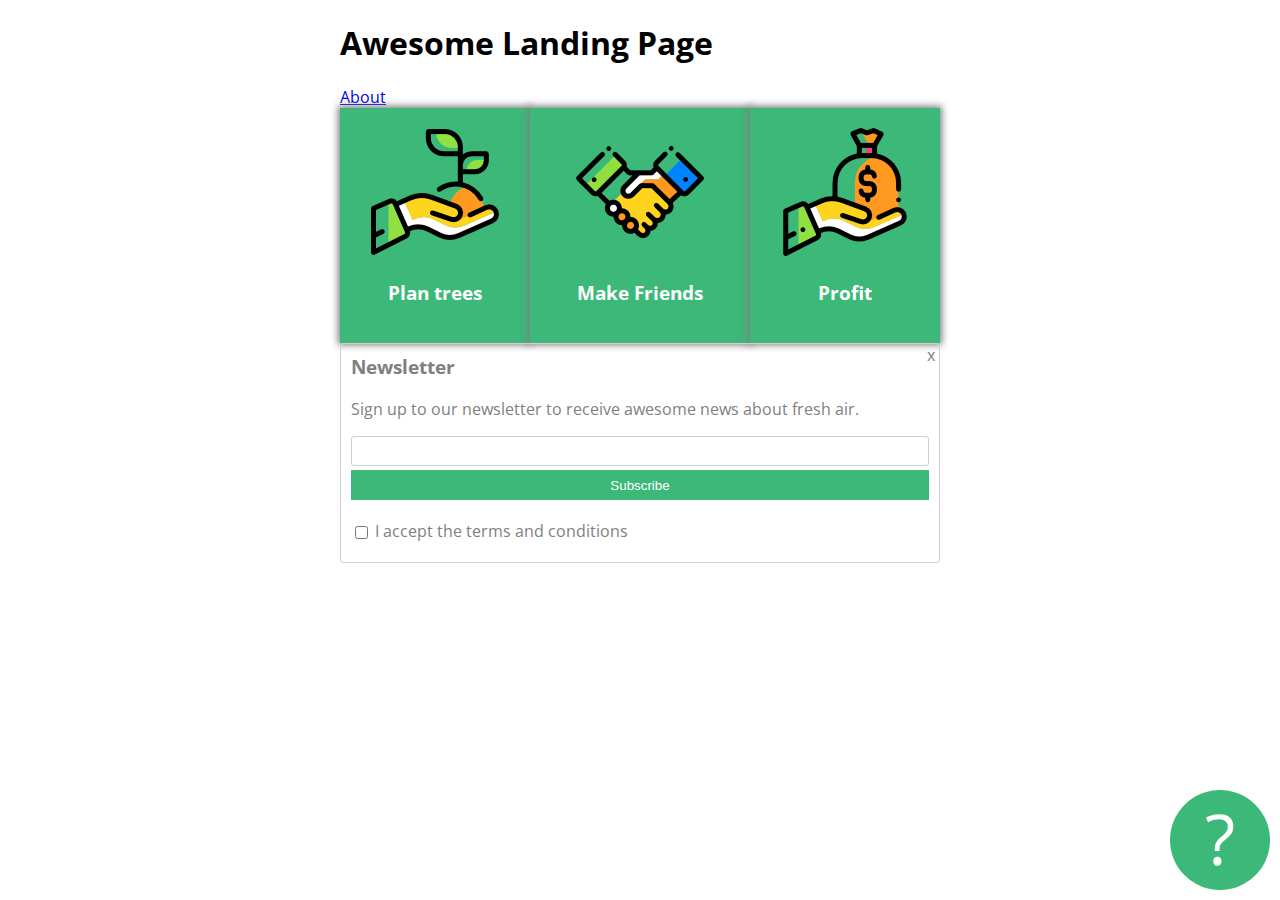
<file: index.html>
<!DOCTYPE html>
<html lang="en" >
<head>
  <meta charset="UTF-8">
  <title>CodePen - Haladó Html és Css</title>
  <link rel="preconnect" href="https://fonts.gstatic.com">
<link href="https://fonts.googleapis.com/css2?family=Open+Sans&display=swap" rel="stylesheet"><link rel="stylesheet" href="./style.css">

</head>
<body>
<!-- partial:index.partial.html -->
<div class="container">
  <h1>Awesome Landing Page</h1>
  <a href="about.html">About</a>
  <div id="card-holder">
    
    <div class="card">
      <img src="images/tree.png" alt="">
      <h3>Plan trees</h3>
    </div>
                                                                                                                      
    <div class="card middle">
                   
      <img src="images/deal.png" alt="">
      <h3>Make Friends<h3/>                                                       
    </div>

    <div class="card">
      <img src="images/money.png" alt="">
      <h3>Profit</h3>
    </div>

  </div>
  <div class="newsletter">
    <h3>
      Newsletter
    </h3>
  
      <p>Sign up to our newsletter to receive awesome news about fresh air.</p>
      <form>
        <input type="text" id="email">
        <button type="submit">
          Subscribe
        </button>
        <input id="terms" type="checkbox"> 
        <label for= "terms">I accept the terms and conditions</label>
      </form>
  <div id="closex">
      x
  </div>
</div>
    <div id="questionmark">
      ?
    </div>
</div>
<!-- partial -->
  
</body>
</html>
</file>
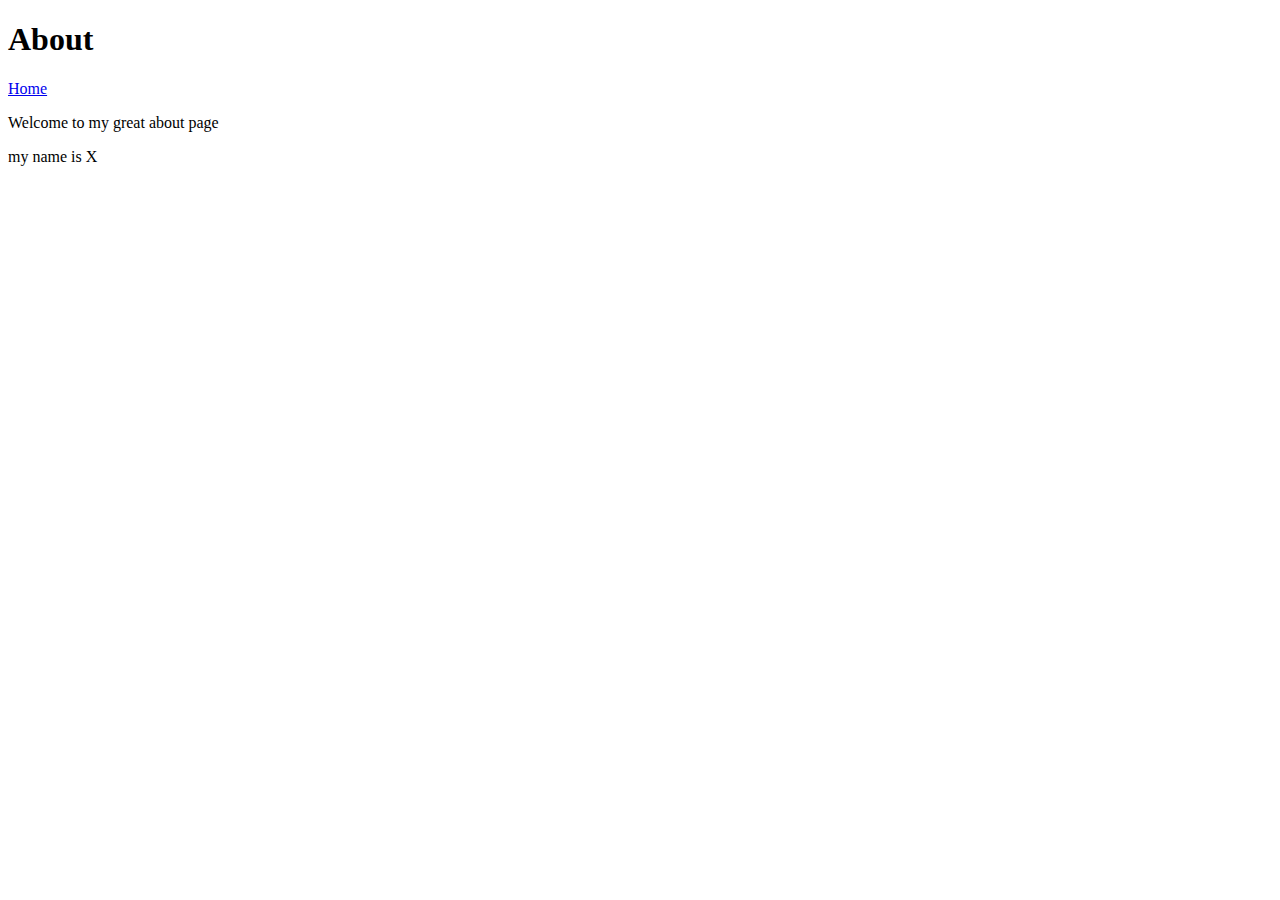
<file: about.html>
<!DOCTYPE html>
<html lang="en">
<head>
    <meta charset="UTF-8">
    <meta http-equiv="X-UA-Compatible" content="IE=edge">
    <meta name="viewport" content="width=device-width, initial-scale=1.0">
    <title>About</title>
</head>
<body>
   <h1>About</h1> 
   <a href="index.html">Home</a>
   <p>Welcome to my great about page</p>
   <p>my name is X</p>
</body>
</html>
</file>
<file: style.css>
.container {
  width:600px;
  margin-left:auto;
  margin-right:auto;
  font-family:'Open Sans', sans-serif;
}
.newsletter{
  color:gray;
  border:solid thin #cfcfcf;
  border-radius:3px;
  padding:10px;
  padding-bottom:20px;
  
  position: relative;
}
.newsletter h3{
  margin-top:0;
}
/*h3{
  margin-top:60px;
}*/
.newsletter button{
  background-color:#3cb878;
  border:none;
  color:white;
  display:block;
  width:100%;
  height:30px;
  margin-bottom:20px;
}
.newsletter input#email {
  display:block;
  width:100%;
  height:30px;
  margin-bottom:4px;
  border: solid #cfcfcf 1px;
  border-radius:3px;
  box-sizing:border-box;
}
.newsletter #terms{
  position: relative;
  top:2px; 
}
.newsletter #closex{
  position: absolute;
  top:0;
  right:4px;
}
#questionmark{
  background-color: #3cb878;
  width:100px;
  height:100px;
  border-radius:50%;
  
  color: white;
  font-size: 70px;
  text-align: center;
  
  position: fixed;
  bottom: 10px;
  right: 10px;
}
.card{
  background-color:#3cb878;
/*   width:180px; */
  text-align:center;
  color:white;
  
  flex-grow:1;
  
  padding:20px 0;
  
  box-shadow: 0px 0px 7px 2px grey;
}
#card-holder{
  display:flex;
  justify-content:space-around;
  align-items:flex-end;
  
  align-content: space-around; 
  
  flex-direction: row;
  flex-wrap: wrap;
  
  height:
}
.card.middle{
  flex-grow:1.5;
}
</file>
